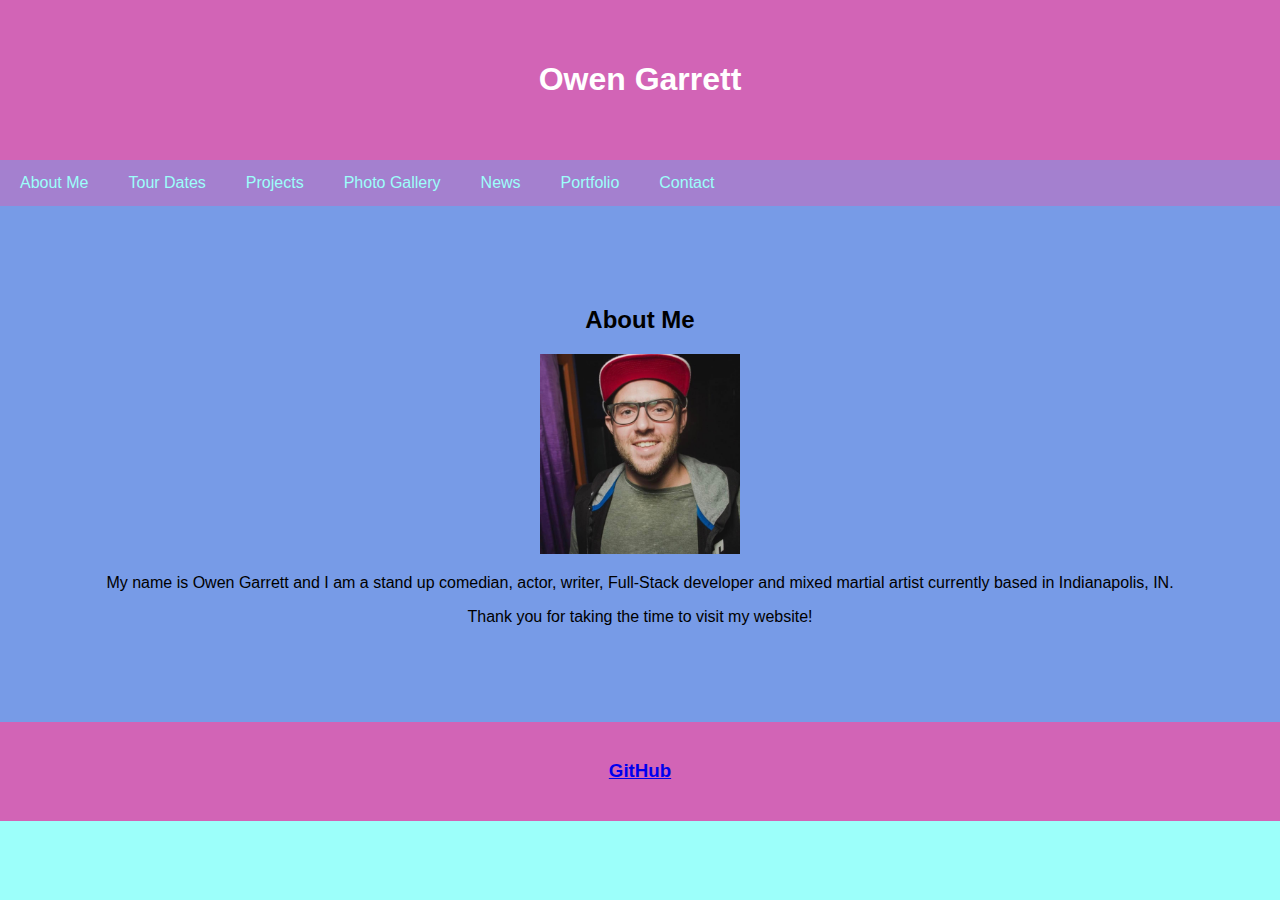
<file: index.html>
<!DOCTYPE html>
<html lang="en">
  <head>
    <meta charset="UTF-8" />
    <meta http-equiv="X-UA-Compatible" content="IE=edge" />
    <meta name="viewport" content="width=device-width, initial-scale=1.0" />
    <title>Owen Garrett</title>
    <meta charset="UTF-8" />
    <meta name="viewport" content="width=device-width, initial-scale=1" />
    <link rel="stylesheet" type="text/css" href="./assets/css/style.css" />
  </head>
  <body>
    <header>
      <h1>Owen Garrett</h1>
    </header>
    <nav>
      <a href="/index.html" target="_self">About Me</a>
      <a href="/tour.html" target="_self">Tour Dates</a>
      <a href="/projects.html" target="_self">Projects</a>
      <a href="/photos.html" target="_self">Photo Gallery</a>
      <a href="/news.html" target="_self">News</a>
      <a href="https://owengarrett.github.io/Portfolio/" target="_blank">Portfolio</a>
      <a href="/contactform.html" target="_self">Contact</a>
    </nav>
    <!-- insert main here-->
    <main>
      <!-- Sidebar -->
      <aside id="about">
        <h2>About Me</h2>
        <img
          src="./assets/images/comedyhs.jpg"
          width="200px"
          height="200px"
          alt=""
        />
        <p>
          My name is Owen Garrett and I am a stand up comedian, actor, writer, Full-Stack developer and mixed martial artist currently based in Indianapolis, IN. 
        </p>
        <p>Thank you for taking the time to visit my website!</p>
      </aside>
    </main>

    <footer id="contact">
      <h3>
        <a href="https://github.com/OwenGarrett" a target="_blank">GitHub</a>
      </h3>
    </footer>
  </body>
</html>
</file>
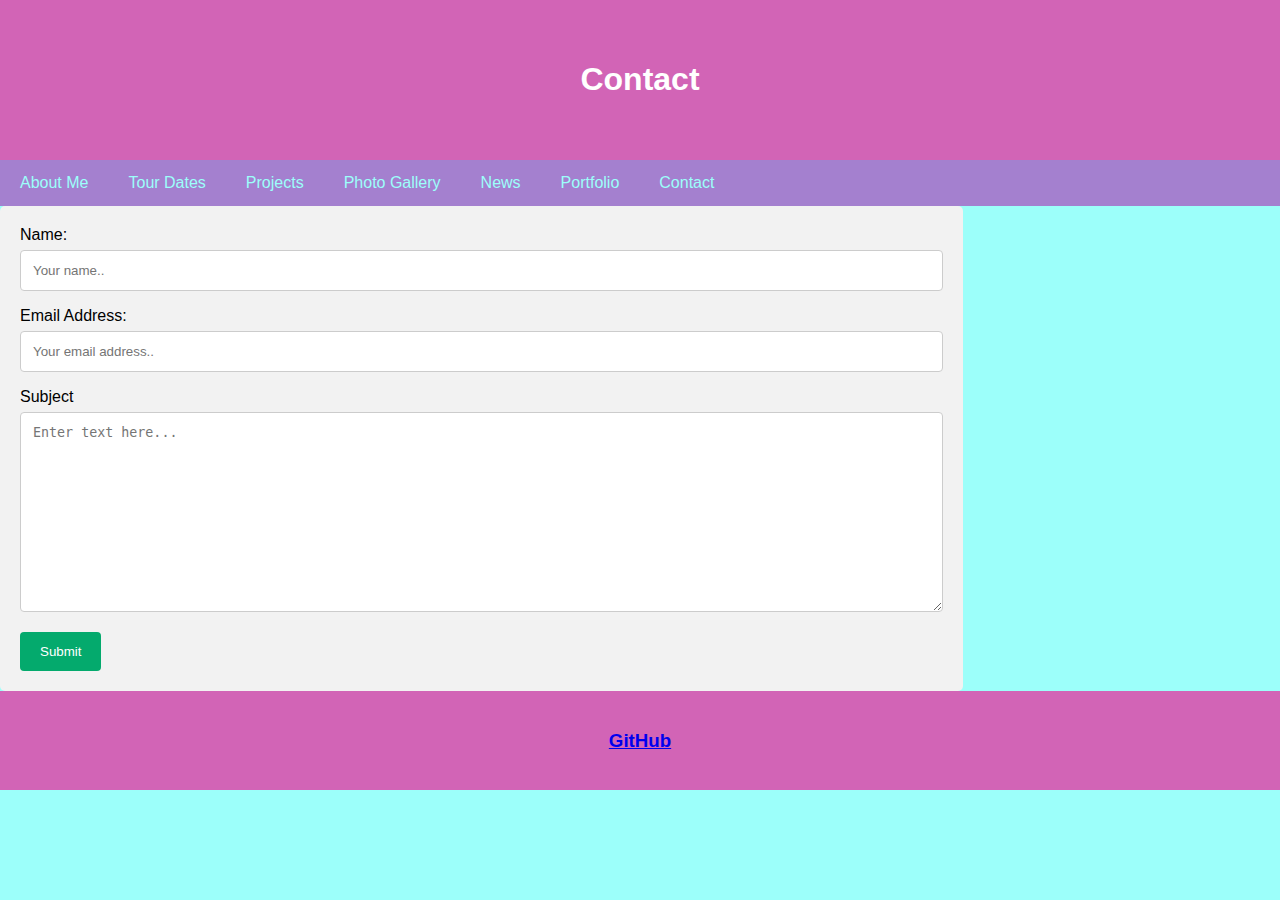
<file: contactform.html>
<!DOCTYPE html>
<html lang="en">
  <head>
    <meta charset="UTF-8" />
    <meta http-equiv="X-UA-Compatible" content="IE=edge" />
    <meta name="viewport" content="width=device-width, initial-scale=1.0" />
    <title>Contact</title>
    <meta charset="UTF-8" />
    <meta name="viewport" content="width=device-width, initial-scale=1" />
    <link rel="stylesheet" type="text/css" href="./assets/css/style.css" />
    <link rel="stylesheet" type="text/css" href="./assets/css/contactform.css" />
  </head>
  <body>
    <header>
      <h1>Contact</h1>
    </header>
    <nav>
      <a href="/index.html" target="_self">About Me</a>
      <a href="/tour.html" target="_self">Tour Dates</a>
      <a href="/projects.html" target="_self">Projects</a>
      <a href="/photos.html" target="_self">Photo Gallery</a>
      <a href="/news.html" target="_self">News</a>
      <a href="https://owengarrett.github.io/Portfolio/" target="_blank">Portfolio</a>
      <a href="/contactform.html" target="_self">Contact</a>
    </nav>
    <!-- insert main here-->
    <main>
        <div class="container">
            <form action="action_page.php">
          
              <label for="name">Name:</label>
              <input type="text" id="name" name="name" placeholder="Your name..">
          
              <label for="email">Email Address:</label>
              <input type="text" id="email" name="email" placeholder="Your email address..">
          
             
          
              <label for="subject">Subject</label>
              <textarea id="subject" name="subject" placeholder="Enter text here..." style="height:200px"></textarea>
          
              <input type="submit" value="Submit">
          
            </form>
          </div>
      
    </main>

    <footer id="contact">
      <h3>
        <a href="https://github.com/OwenGarrett" a target="_blank">GitHub</a>
      </h3>
    </footer>
  </body>
</html>
</file>
<file: assets/css/style.css>
* {
    box-sizing: border-box;
  }
  
  body {
    font-family: Arial;
    margin: 0;
    background-color: #9cfffa;
  }
  
  header {
    padding: 40px;
    text-align: center;
    background: #d264b6;
    color: #fff;
  }
  
 
  nav {
    display: flex;
    background-color: #a480cf;
  }
  
  nav a {
    color: #9cfffa;
    padding: 14px 20px;
    text-decoration: none;
    text-align: center;
  }
  
  
  main {
    display: flex;
    flex-wrap: wrap;
    background-color: #9cfffa;
  }
  
  aside {
    flex: 1;
    background-color: #779be7;
    padding: 80px;
    text-align: center;
  }
  
  footer {
    padding: 20px;
    text-align: center;
    background: #d264b6;
    color: #fff;
  }
  
  /* 
  What does the flex-direction property define?
  It defines in which direction the container wants to stack the flex items
  What is it doing here? 
  We are telling the main body and navbar to stack vertically in a column
  */
  @media screen and (max-width: 768px) {
    main,
    nav {
      flex-direction: column;
    }
  }
</file>
<file: assets/css/contactform.css>
/* Style inputs with type="text", select elements and textareas */
input[type=text], select, textarea {
    width: 100%; /* Full width */
    padding: 12px; /* Some padding */ 
    border: 1px solid #ccc; /* Gray border */
    border-radius: 4px; /* Rounded borders */
    box-sizing: border-box; /* Make sure that padding and width stays in place */
    margin-top: 6px; /* Add a top margin */
    margin-bottom: 16px; /* Bottom margin */
    resize: vertical /* Allow the user to vertically resize the textarea (not horizontally) */
  }
  
  /* Style the submit button with a specific background color etc */
  input[type=submit] {
    background-color: #04AA6D;
    color: white;
    padding: 12px 20px;
    border: none;
    border-radius: 4px;
    cursor: pointer;
  }
  
  /* When moving the mouse over the submit button, add a darker green color */
  input[type=submit]:hover {
    background-color: #45a049;
  }
  
  /* Add a background color and some padding around the form */
  .container {
    border-radius: 5px;
    background-color: #f2f2f2;
    padding: 20px;
  }
</file>
